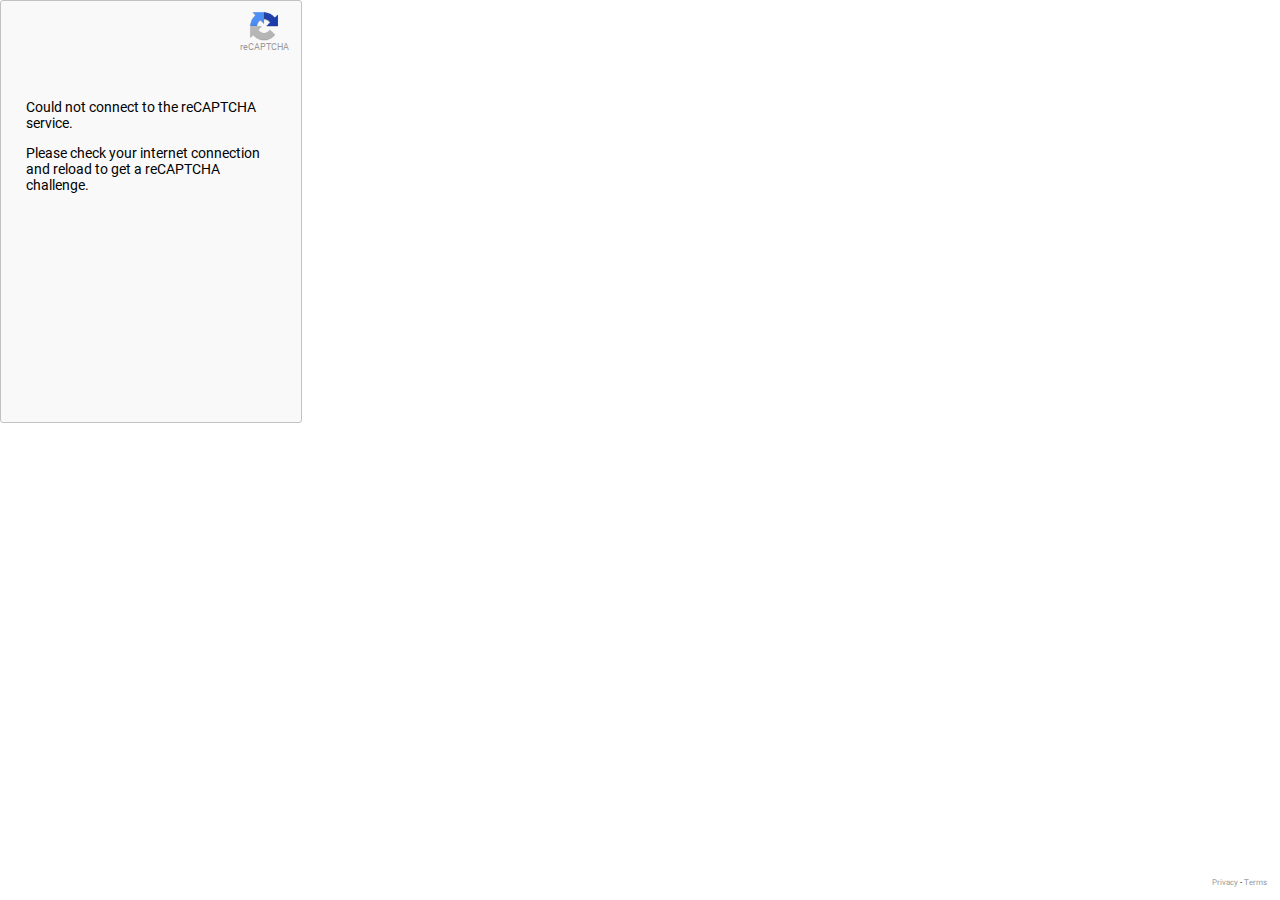
<file: fallback.html>
<!DOCTYPE HTML><html dir="ltr"><head><meta http-equiv="content-type" content="text/html; charset=UTF-8"><meta http-equiv="X-UA-Compatible" content="IE=edge"><title>reCAPTCHA challenge</title><link rel="stylesheet" href="css/fallback__ltr.css" type="text/css" charset="utf-8"></head><body><div class="fbc"><div class="fbc-alert"></div><div class="fbc-header"><div class="fbc-logo"><div class="fbc-logo-img"></div><div class="fbc-logo-text">reCAPTCHA</div></div></div><div class="fbc-message fbc-main-message"><noscript><p>Please enable JavaScript to get a reCAPTCHA challenge.</p><p><a href="https://support.google.com/recaptcha#6262736" target="_blank">Why is this happening to me?</a></p></noscript><div class="if-js-enabled"><p>Could not connect to the reCAPTCHA service.</p><p>Please check your internet connection and reload to get a reCAPTCHA challenge.</p></div></div><div class="fbc-separator"></div><div class="fbc-privacy"><a href="https://www.google.com/intl/en/policies/privacy/" target="_blank">Privacy</a> - <a href="https://www.google.com/intl/en/policies/terms/" target="_blank">Terms</a></div></div><script nonce="LOemm6YUtv29FVnxRm62qA">document.body.className += " js-enabled";</script></body></html>
</file>
<file: css/fallback__ltr.css>
@import url(css.css);body{margin:0px;padding:0px;border:none}.fbc-alert{position:absolute;color:red;font-size:13px}.fbc{background:#f9f9f9;border:1px solid #c1c1c1;border-radius:3px;height:421px;width:300px}.fbc-header{height:50px;margin:10px}.fbc-logo{float:right;-webkit-user-select:none;-moz-user-select:none;-ms-user-select:none}.fbc-logo-img{background:url('../images/logo_48.png');background-repeat:no-repeat;background-size:30px;height:30px;margin:0px 12px 0px 12px;width:30px}.fbc-logo-text{color:#9b9b9b;font-family:Roboto,helvetica,arial,sans-serif;font-size:9px;font-weight:400;line-height:9px;margin-top:2px;text-align:center;width:54px}.fbc-message{font-family:Roboto,helvetica,arial,sans-serif;font-size:12px;font-weight:400;height:20px;width:250px;margin-left:25px}.fbc-main-message{position:absolute;top:85px;font-size:14px}.fbc-input-field{height:50px}.fbc-input-field input:focus{border:1px solid #4a90e2}.fbc-input-field input{border:1px solid #c1c1c1;height:35px;font-family:Roboto,helvetica,arial,sans-serif;font-size:16px;font-weight:500;margin:5px 24px 5px 24px;padding-left:5px;padding-right:5px;outline:none;width:240px}.fbc-payload{margin-top:10px;margin-bottom:10px;height:150px;background:white;padding-top:70px}.fbc-audio-payload{margin-top:30px;height:70px}.fbc-payload audio{margin:8px 25px 0px 25px;width:250px}.fbc-audio-space{height:135px}.fbc-button-verify{float:right;margin:2px 11px 2px 24px}.fbc-button-verify input{background:#4a90e2;border:0;border-radius:2px;color:#fff;cursor:pointer;font-family:Roboto,helvetica,arial,sans-serif;font-size:12px;font-weight:500;height:25px;margin-top:2px;min-width:74px;padding:0px 10px 0px 10px;text-align:center;width:90px}.fbc-buttons{margin:3px 20px 20px 11px}.fbc-button-holder{display:inline-block;height:24px;margin-right:10px;width:24px}.fbc-button-reload{background:url('../images/refresh_black.png')}.fbc-button-audio{background:url('../images/audio_black.png')}.fbc-button-image{background:url('../images/image_black.png')}.fbc-button:hover,.fbc-button:focus{opacity:.8}.fbc-audio-controls{width:250px;margin-left:25px}.fbc-button{background-repeat:no-repeat;border:none;color:transparent;font-size:0px;height:24px;width:24px;opacity:.55}.fbc-challenge{position:relative;top:6px}.fbc-separator{}.fbc-success{height:350px;position:relative}.fbc-verification-token{height:180px;margin:45px 25px 10px 25px;width:250px}.fbc-verification-token textarea{background:#ebebeb;border:1px solid #4a90e2;color:#4a90e2;font-size:10px;height:100%;padding:0;resize:none;width:100%}.fbc-message.fbc-valid-time{margin-top:20px}.fbc-message.fbc-paste{margin-top:180px}.fbc-paste-area{}.fbc-privacy{bottom:13px;font-family:Roboto,helvetica,arial,sans-serif;font-size:8px;font-weight:400;position:absolute;right:13px}.fbc-privacy a:link,a:visited{color:#9b9b9b;text-decoration:none}.fbc-why-fallback{bottom:11px;font-family:Roboto,helvetica,arial,sans-serif;font-size:11px;font-weight:400;position:absolute;left:15px}.fbc-why-fallback a:link,a:visited{color:#4e4e4e;text-decoration:none}.fbc-privacy a:hover{text-decoration:underline}.fbc-payload-imageselect{margin-top:10px;margin-left:10px;height:290px}.fbc-imageselect-message{font-family:Roboto,helvetica,arial,sans-serif;font-size:14px;font-weight:400;height:20px;margin-top:-45px;margin-left:65px}.fbc-imageselect-message-without-candidate-image{font-family:Roboto,helvetica,arial,sans-serif;font-size:14px;font-weight:400;height:20px;margin-top:-40px;margin-left:20px}.fbc-imageselect-candidates{height:45px}.fbc-imageselect-candidates-image{height:45px}.fbc-imageselect-header{height:50px}.fbc-imageselect-challenge{position:relative}.fbc-imageselect-payload{height:280px}.fbc-imageselect-checkbox-1{position:absolute;margin-top:78px;margin-left:78px;-webkit-transform:scale(1.5);-moz-transform:scale(1.5);-ms-transform:scale(1.5);-o-transform:scale(1.5);transform:scale(1.5)}.fbc-imageselect-checkbox-2{position:absolute;margin-top:78px;margin-left:171px;-webkit-transform:scale(1.5);-moz-transform:scale(1.5);-ms-transform:scale(1.5);-o-transform:scale(1.5);transform:scale(1.5)}.fbc-imageselect-checkbox-3{position:absolute;margin-top:78px;margin-left:265px;-webkit-transform:scale(1.5);-moz-transform:scale(1.5);-ms-transform:scale(1.5);-o-transform:scale(1.5);transform:scale(1.5)}.fbc-imageselect-checkbox-4{position:absolute;margin-top:171px;margin-left:78px;-webkit-transform:scale(1.5);-moz-transform:scale(1.5);-ms-transform:scale(1.5);-o-transform:scale(1.5);transform:scale(1.5)}.fbc-imageselect-checkbox-5{position:absolute;margin-top:171px;margin-left:171px;-webkit-transform:scale(1.5);-moz-transform:scale(1.5);-ms-transform:scale(1.5);-o-transform:scale(1.5);transform:scale(1.5)}.fbc-imageselect-checkbox-6{position:absolute;margin-top:171px;margin-left:265px;-webkit-transform:scale(1.5);-moz-transform:scale(1.5);-ms-transform:scale(1.5);-o-transform:scale(1.5);transform:scale(1.5)}.fbc-imageselect-checkbox-7{position:absolute;margin-top:265px;margin-left:78px;-webkit-transform:scale(1.5);-moz-transform:scale(1.5);-ms-transform:scale(1.5);-o-transform:scale(1.5);transform:scale(1.5)}.fbc-imageselect-checkbox-8{position:absolute;margin-top:265px;margin-left:171px;-webkit-transform:scale(1.5);-moz-transform:scale(1.5);-ms-transform:scale(1.5);-o-transform:scale(1.5);transform:scale(1.5)}.fbc-imageselect-checkbox-9{position:absolute;margin-top:265px;margin-left:265px;-webkit-transform:scale(1.5);-moz-transform:scale(1.5);-ms-transform:scale(1.5);-o-transform:scale(1.5);transform:scale(1.5)}.if-js-enabled{display:none}body.js-enabled .if-js-enabled{display:block}
</file>
